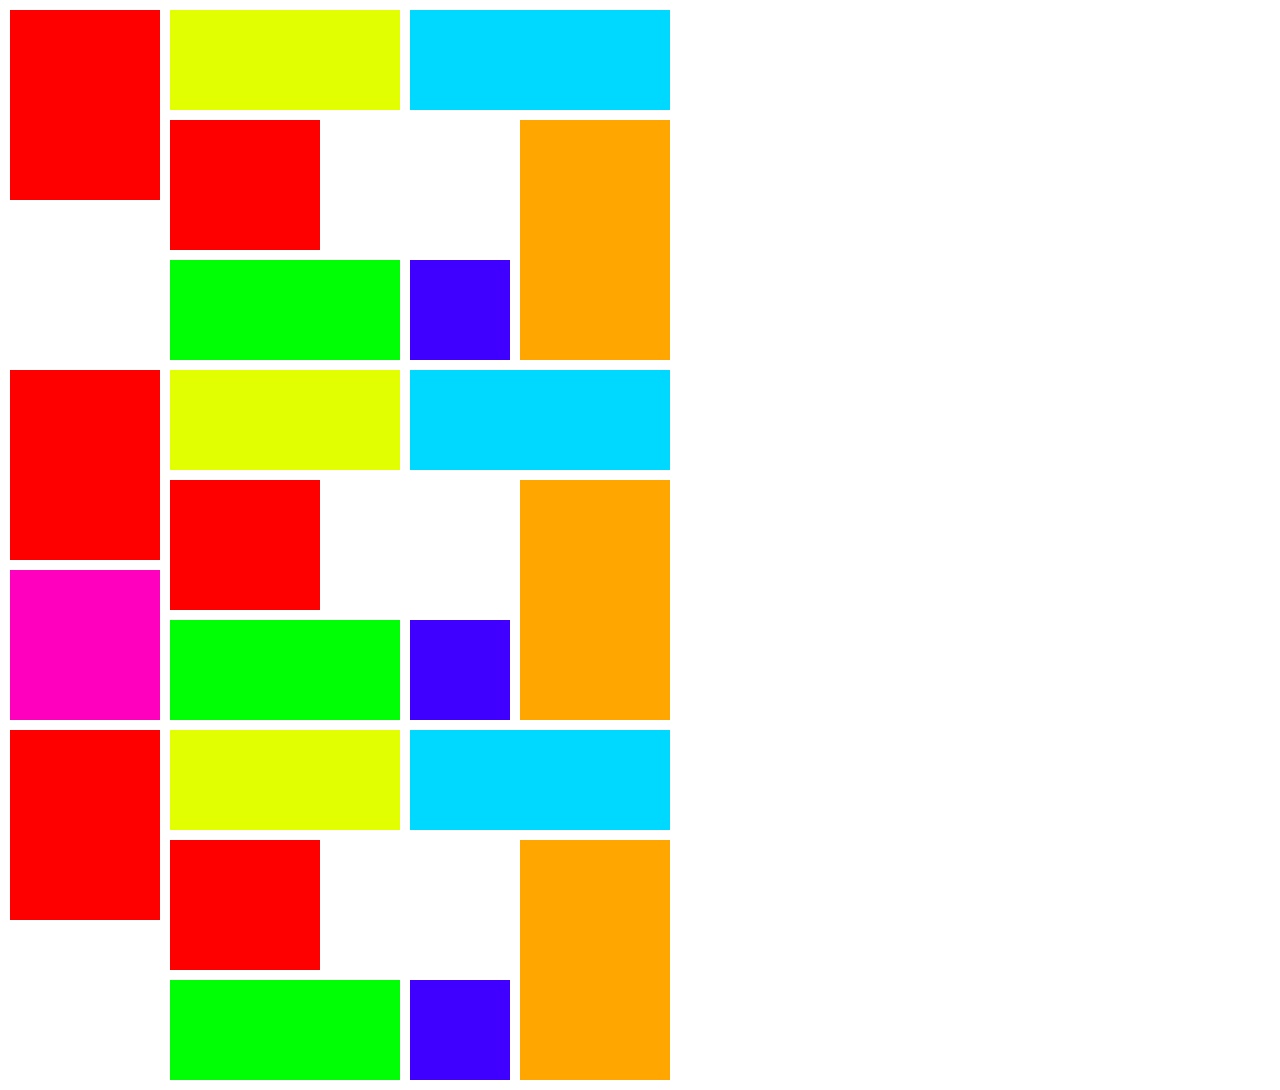
<file: Exercises1_019_12_2023.html>
<!DOCTYPE html>
<html lang="en">
<head>
    <meta charset="UTF-8">
    <meta name="viewport" content="width=device-width, initial-scale=1.0">
    <title>Document</title>
    <style>
         *{
            margin: 0px;
            box-sizing: border-box;
        }
        .box{
            display: grid;
            grid-template-rows: 100px 80px 40px 100px;
            grid-template-columns: 150px 150px 70px 100px 150px;
            gap: 10PX;
            margin: 10px;
        }
        .small_box1{
            background-color: red;
            grid-row: 1/3;
            grid-column: 1/2;
        }
        .small_box2{
            background-color: rgb(225, 255, 0);
            grid-row: 1/2;
            grid-column: 2/4;
        }
        .small_box3{
            background-color: rgb(0, 217, 255);
            grid-row: 1/2;
            grid-column: 4/6;
        }
        .small_box4{
            background-color: red;
            grid-row: 2/4;
            grid-column: 2/3;
        }
        .small_box5{
            background-color: rgb(0, 255, 4);
            grid-row: 4/5;
            grid-column: 2/4;
        }
        .small_box6{
            background-color: rgb(64, 0, 255);
            grid-row: 4/5;
            grid-column: 4/5;
        }
        .small_box7{
            background-color: rgb(255, 166, 0);
            grid-row: 2/5;
            grid-column:5/6;
        }
        .small_box8{
            background-color: rgb(255, 0, 191);
            grid-row: 3/5;
            grid-column:1/2;
        }
        /* .box{
            width: 200%;
            height: 200%;
            animation-name: tes;
            animation-timing-function:cubic-bezier(0, 1.16, 1, 0.07);
            animation-duration: 3s;
            animation-iteration-count: infinite;
            animation-direction: alternate;
            
        }
        @keyframes tes{
            0%{
                translate: 500px;
            }
            100%{

            }
        } */
    </style>
</head>
<body>
    <div class="box">
        <div class="small_box1"></div>
        <div class="small_box2"></div>
        <div class="small_box3"></div>
        <div class="small_box4"></div>
        <div class="small_box5"></div>
        <div class="small_box6"></div>
        <div class="small_box7"></div>
    </div>
    <div class="box">
        <div class="small_box1"></div>
        <div class="small_box2"></div>
        <div class="small_box3"></div>
        <div class="small_box4"></div>
        <div class="small_box5"></div>
        <div class="small_box6"></div>
        <div class="small_box7"></div>
        <div class="small_box8"></div>
    </div>
    <div class="box">
        <div class="small_box1"></div>
        <div class="small_box2"></div>
        <div class="small_box3"></div>
        <div class="small_box4"></div>
        <div class="small_box5"></div>
        <div class="small_box6"></div>
        <div class="small_box7"></div>
    </div>
</body>
</html>
</file>
